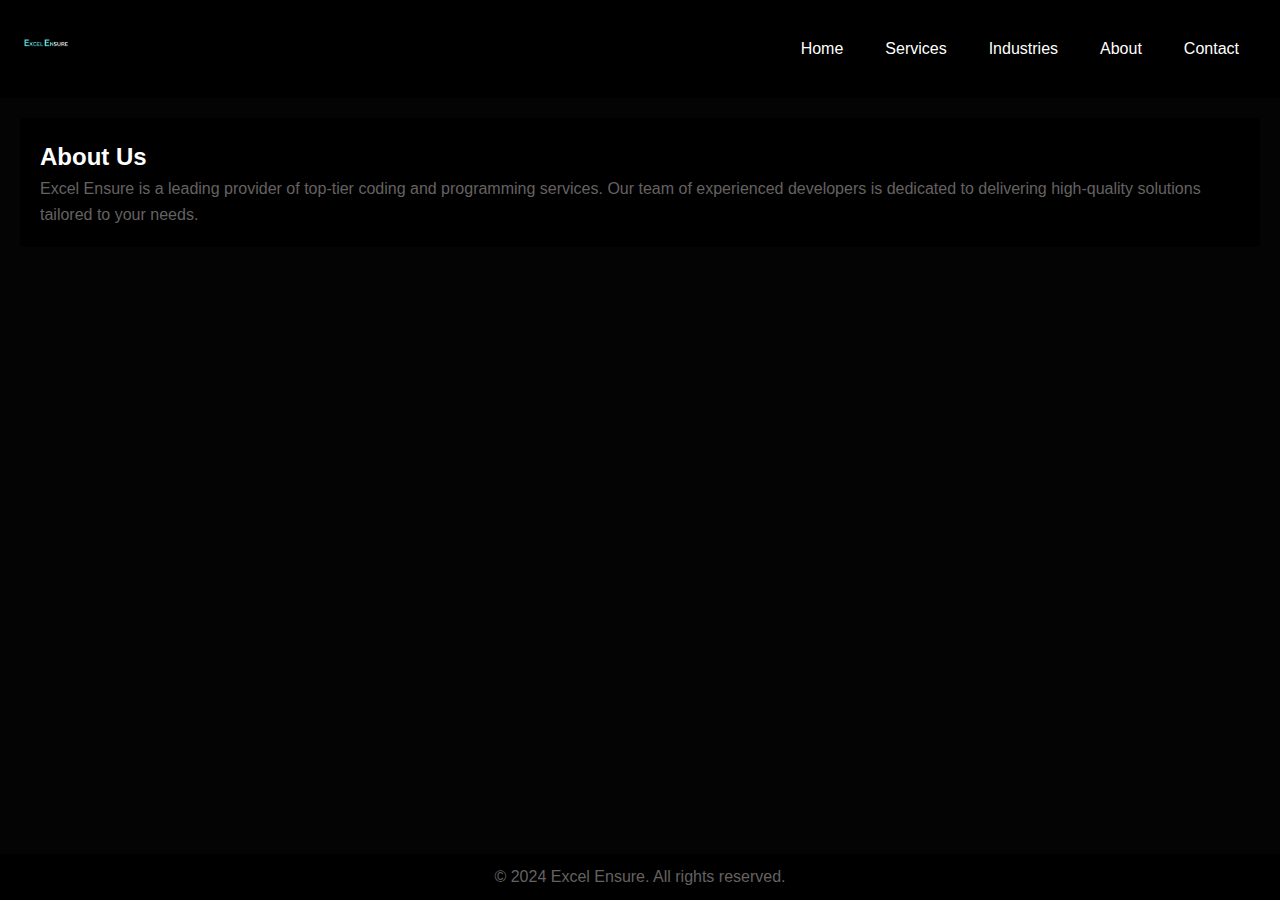
<file: page/about/index.html>
<!DOCTYPE html>
<html lang="en">

<head>
    <meta charset="UTF-8">
    <meta name="viewport" content="width=device-width, initial-scale=1.0">
    <title>Excel Ensure - Coding Services</title>
    <link rel="stylesheet" href="/css/styles.css">
    <link rel="icon" href="/media/E.png" type="image/x-icon">
</head>

<body>
    <header>
        <a href="/">
            <img src="/media/E.png" alt="Logo" style="height: 50px;">
        </a>
        <nav class="navbar">
            <div class="navbar-toggle" id="navbar-toggle">
                &#9776; <!-- Hamburger icon -->
            </div>
            <ul class="navbar-menu" id="navbar-menu">
                <li><a href="/">Home</a></li>
                <li><a href="/page/services/">Services</a></li>
                <li><a href="/page/industries/">Industries</a></li>
                <li><a href="/page/about/">About</a></li>
                <li><a href="/page/contact/">Contact</a></li>
            </ul>
        </nav>
        
    </header>

    <main>
        

        <section id="about" class="about">
            <h2>About Us</h2>
            <p>Excel Ensure is a leading provider of top-tier coding and programming services. Our team of experienced developers is dedicated to delivering high-quality solutions tailored to your needs.</p>
        </section>

    </main>

    <footer>
        <p>&copy; 2024 Excel Ensure. All rights reserved.</p>
    </footer>

    <script>
        const toggleButton = document.getElementById('navbar-toggle');
        const navbarMenu = document.getElementById('navbar-menu');

        toggleButton.addEventListener('click', () => {
            navbarMenu.classList.toggle('active');
        });
    </script>
</body>

</html>
</file>
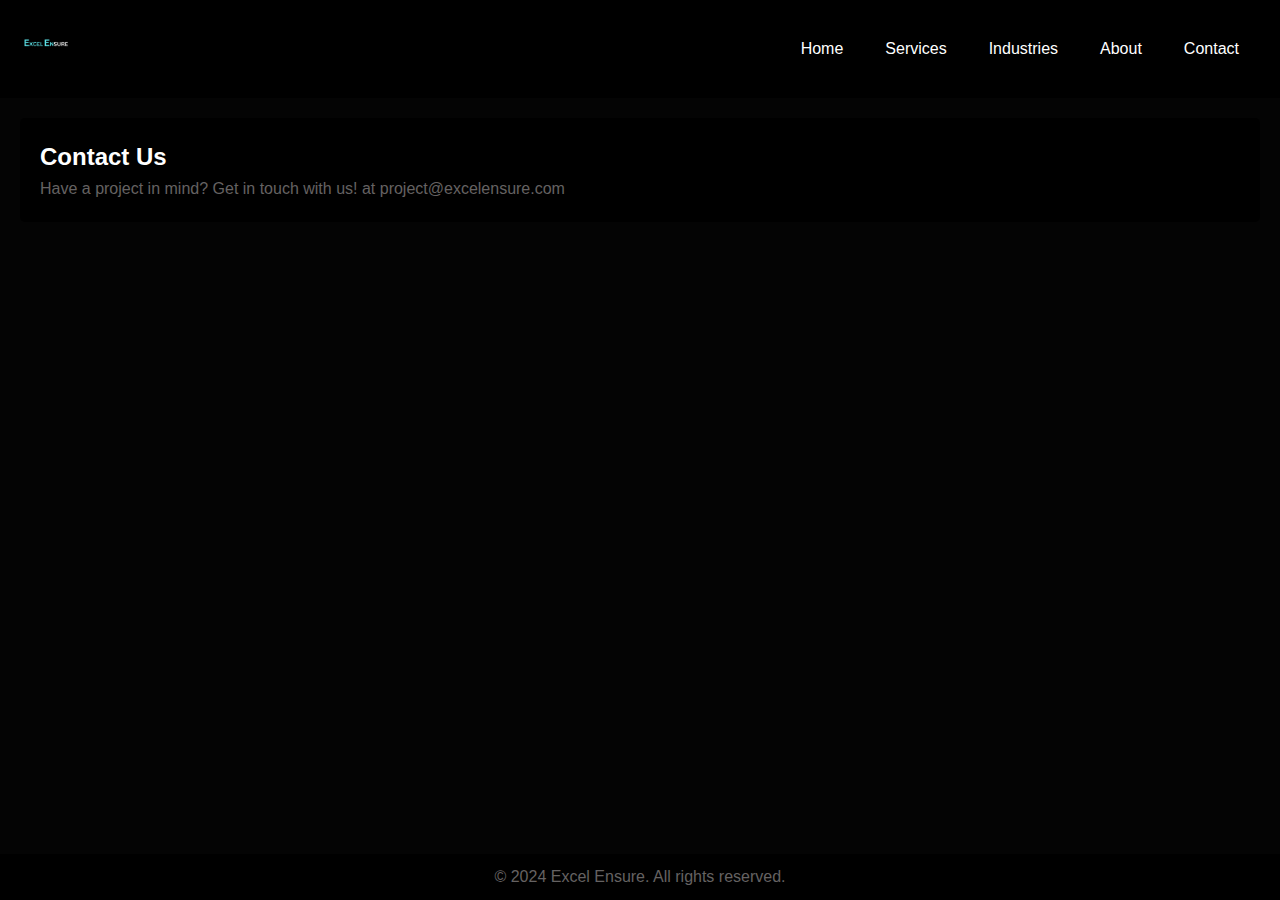
<file: page/contact/index.html>
<!DOCTYPE html>
<html lang="en">

<head>
    <meta charset="UTF-8">
    <meta name="viewport" content="width=device-width, initial-scale=1.0">
    <title>Excel Ensure - Coding Services</title>
    <link rel="stylesheet" href="/css/styles.css">
    <link rel="icon" href="/media/E.png" type="image/x-icon">
</head>

<body>
    <header>
        <a href="/">
            <img src="/media/E.png" alt="Logo" style="height: 50px;">
        </a>
        <nav class="navbar">
            <div class="navbar-toggle" id="navbar-toggle">
                &#9776; <!-- Hamburger icon -->
            </div>
            <ul class="navbar-menu" id="navbar-menu">
                <li><a href="/">Home</a></li>
                <li><a href="/page/services/">Services</a></li>
                <li><a href="/page/industries/">Industries</a></li>
                <li><a href="/page/about/">About</a></li>
                <li><a href="/page/contact/">Contact</a></li>
            </ul>
        </nav>
    </header>

    <main>
      

        <section id="contact" class="contact">
            <h2>Contact Us</h2>
            <p>Have a project in mind? Get in touch with us! at project@excelensure.com</p>
           
        </section>
    </main>

    <footer>
        <p>&copy; 2024 Excel Ensure. All rights reserved.</p>
    </footer>

    <script src="/js/scripts.js"></script>
</body>

</html>
</file>
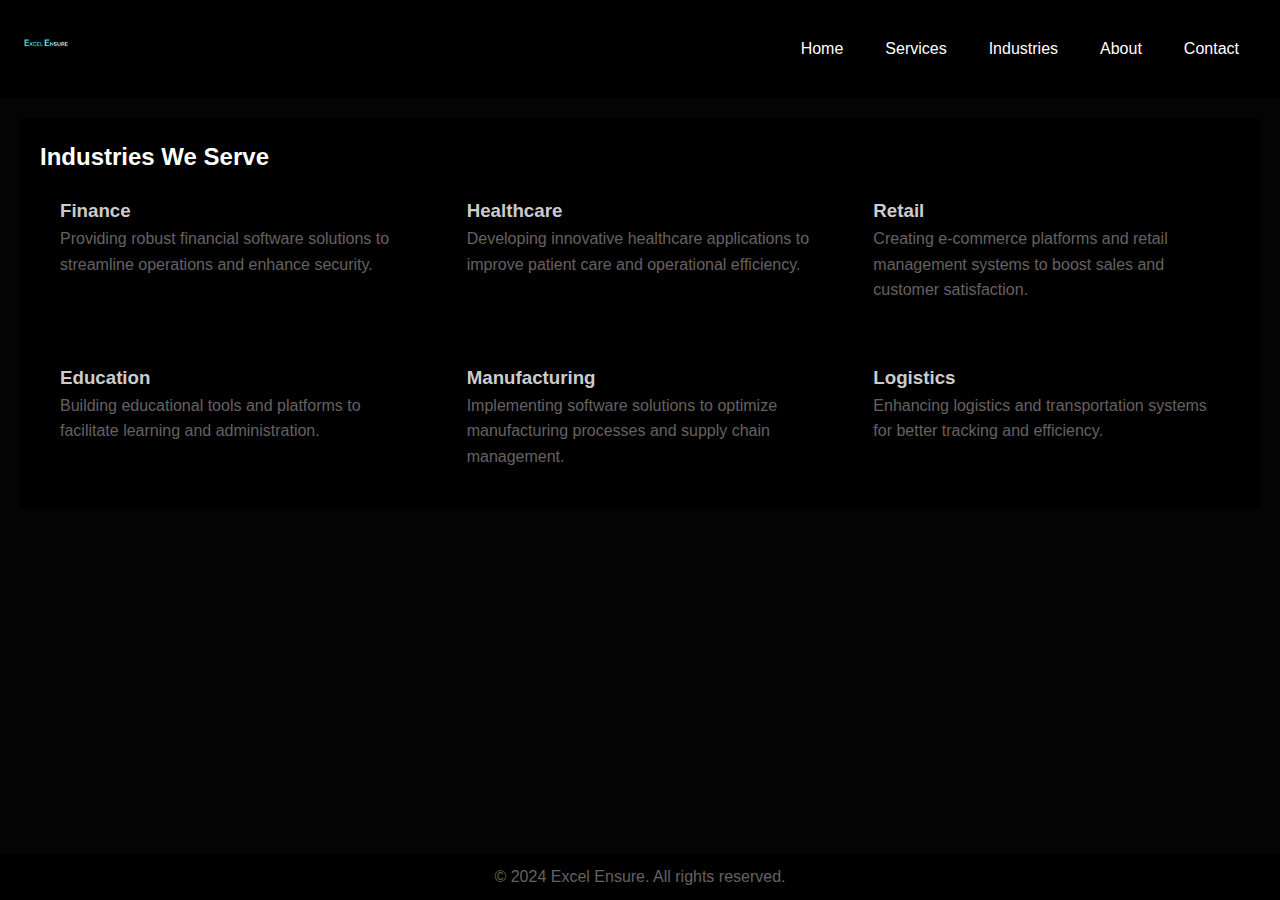
<file: page/industries/index.html>
<!DOCTYPE html>
<html lang="en">

<head>
    <meta charset="UTF-8">
    <meta name="viewport" content="width=device-width, initial-scale=1.0">
    <title>Excel Ensure - Coding Services</title>
    <link rel="stylesheet" href="/css/styles.css">
    <link rel="icon" href="/media/E.png" type="image/x-icon">
</head>

<body>
    <header>
        <a href="/">
            <img src="/media/E.png" alt="Logo" style="height: 50px;">
        </a>
        <nav class="navbar">
            <div class="navbar-toggle" id="navbar-toggle">
                &#9776; <!-- Hamburger icon -->
            </div>
            <ul class="navbar-menu" id="navbar-menu">
                <li><a href="/">Home</a></li>
                <li><a href="/page/services/">Services</a></li>
                <li><a href="/page/industries/">Industries</a></li>
                <li><a href="/page/about/">About</a></li>
                <li><a href="/page/contact/">Contact</a></li>
            </ul>
        </nav>
    </header>

    <main>
        

        <section id="industries" class="industries">
            <h2>Industries We Serve</h2>
            <div class="industry-list">
                <div class="industry-item">
                    <h3>Finance</h3>
                    <p>Providing robust financial software solutions to streamline operations and enhance security.</p>
                </div>
                <div class="industry-item">
                    <h3>Healthcare</h3>
                    <p>Developing innovative healthcare applications to improve patient care and operational efficiency.</p>
                </div>
                <div class="industry-item">
                    <h3>Retail</h3>
                    <p>Creating e-commerce platforms and retail management systems to boost sales and customer satisfaction.</p>
                </div>
                <div class="industry-item">
                    <h3>Education</h3>
                    <p>Building educational tools and platforms to facilitate learning and administration.</p>
                </div>
                <div class="industry-item">
                    <h3>Manufacturing</h3>
                    <p>Implementing software solutions to optimize manufacturing processes and supply chain management.</p>
                </div>
                <div class="industry-item">
                    <h3>Logistics</h3>
                    <p>Enhancing logistics and transportation systems for better tracking and efficiency.</p>
                </div>
            </div>
        </section>

        
       

    </main>

    <footer>
        <p>&copy; 2024 Excel Ensure. All rights reserved.</p>
    </footer>

    <script src="/js/scripts.js"></script>
</body>

</html>
</file>
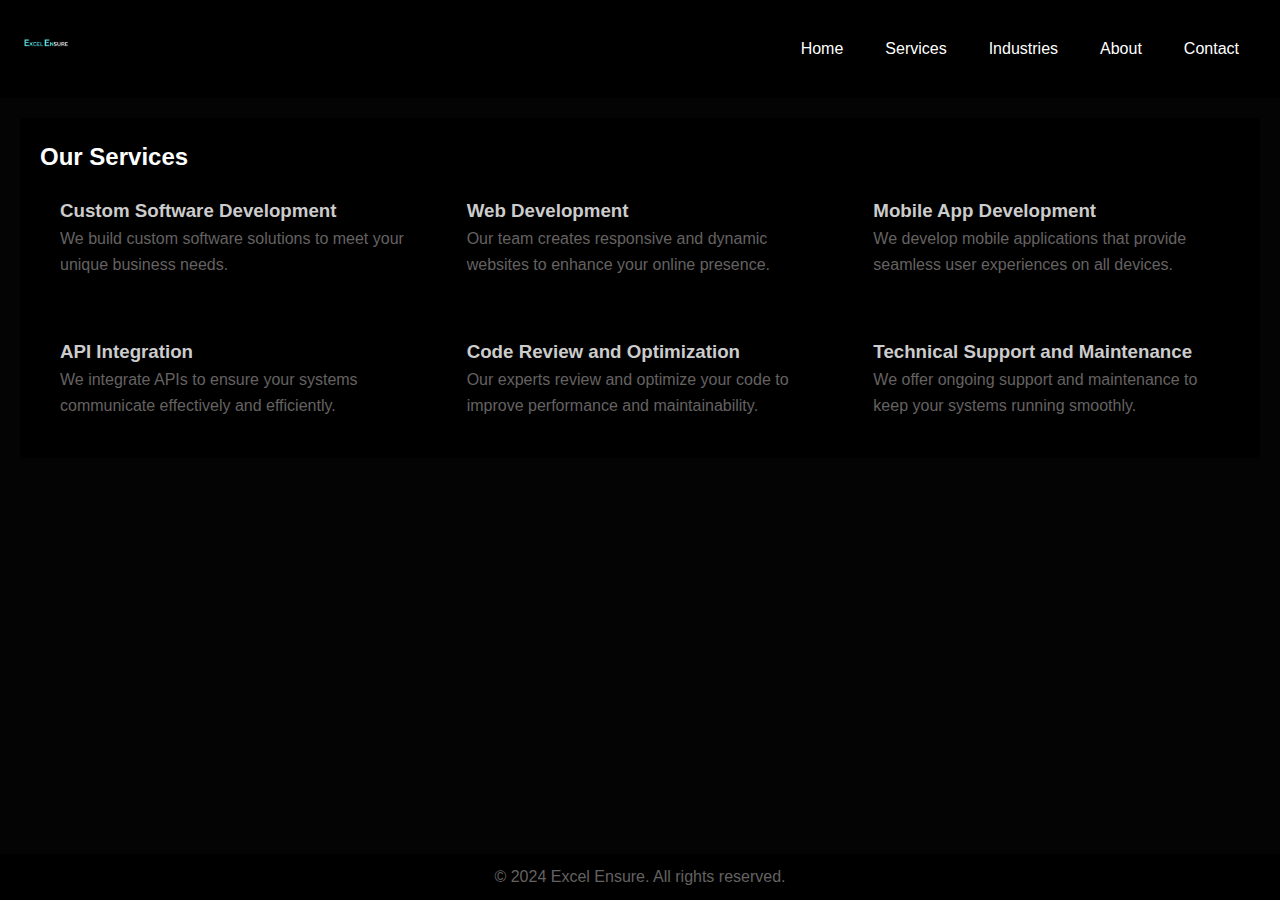
<file: page/services/index.html>
<!DOCTYPE html>
<html lang="en">

<head>
    <meta charset="UTF-8">
    <meta name="viewport" content="width=device-width, initial-scale=1.0">
    <title>Excel Ensure - Coding Services</title>
    <link rel="stylesheet" href="/css/styles.css">
    <link rel="icon" href="/media/E.png" type="image/x-icon">
</head>

<body>
    <header>
        <a href="/">
            <img src="/media/E.png" alt="Logo" style="height: 50px;">
        </a>
        <nav class="navbar">
            <div class="navbar-toggle" id="navbar-toggle">
                &#9776; <!-- Hamburger icon -->
            </div>
            <ul class="navbar-menu" id="navbar-menu">
                <li><a href="/">Home</a></li>
                <li><a href="/page/services/">Services</a></li>
                <li><a href="/page/industries/">Industries</a></li>
                <li><a href="/page/about/">About</a></li>
                <li><a href="/page/contact/">Contact</a></li>
            </ul>
        </nav>
    </header>

    <main>
        


        <section id="services" class="services">
            <h2>Our Services</h2>
            <div class="service-list">
                <div class="service-item">
                    <h3>Custom Software Development</h3>
                    <p>We build custom software solutions to meet your unique business needs.</p>
                </div>
                <div class="service-item">
                    <h3>Web Development</h3>
                    <p>Our team creates responsive and dynamic websites to enhance your online presence.</p>
                </div>
                <div class="service-item">
                    <h3>Mobile App Development</h3>
                    <p>We develop mobile applications that provide seamless user experiences on all devices.</p>
                </div>
                <div class="service-item">
                    <h3>API Integration</h3>
                    <p>We integrate APIs to ensure your systems communicate effectively and efficiently.</p>
                </div>
                <div class="service-item">
                    <h3>Code Review and Optimization</h3>
                    <p>Our experts review and optimize your code to improve performance and maintainability.</p>
                </div>
                <div class="service-item">
                    <h3>Technical Support and Maintenance</h3>
                    <p>We offer ongoing support and maintenance to keep your systems running smoothly.</p>
                </div>
            </div>
        </section>

        
       

    </main>

    <footer>
        <p>&copy; 2024 Excel Ensure. All rights reserved.</p>
    </footer>

    <script src="/js/scripts.js"></script>
</body>

</html>
</file>
<file: css/styles.css>
:root {
    --primary-bg-color: rgb(3, 3, 3);
    --secondary-bg-color: #000000;
    --primary-text-color: #ffffff;
    --secondary-text-color: #cccccc;
    --border-color: #cccccc;
    --button-bg-color: #000000;
    --button-hover-bg-color: #333333;
    --button-text-color: #ffffff;
    --box-shadow-color: rgba(0, 0, 0, 0.1);
}

/* General reset */
* {
    margin: 0;
    padding: 0;
    box-sizing: border-box;
}

html, body {
    height: 100%;
    margin: 0;
}


/* Body styling */
body {
    display: flex;
    flex-direction: column;
    font-family: Arial, sans-serif;
    line-height: 1.6;
    color: var(--primary-text-color);
    background-color: var(--primary-bg-color);
}

/* Container styling */
.container {
    flex: 1;
    display: flex;
    flex-direction: column;
    padding: 20px;
    background-color: var(--secondary-bg-color);
    border-radius: 5px;
    color: var(--secondary-text-color);
}

/* Main content styling */
main {
    padding: 20px;
    flex: 1;
}


/* Header styling */
header {
    display: flex;
    justify-content: space-between;
    align-items: center;
    padding: 20px;
    background-color: var(--secondary-bg-color);
    color: var(--primary-text-color);
    position: relative;
}

header img {
    height: 50px;
}

.navbar {
    background-color: #000000;
    overflow: hidden;
}



.navbar-toggle {
    display: none;
    font-size: 24px;
    color: white;
    padding: 14px 16px;
    cursor: pointer;
}
.navbar-menu {
    list-style-type: none;
    padding: 0;
    display: flex;
    justify-content: flex-end;
    margin: 0;
}
.navbar-menu li {
    padding: 14px 16px;
     text-align: center;
}
.navbar-menu li a {
    color: white;
    text-decoration: none;
    padding: 5px;
    transition: background-color 0.2s ease, color 0.1s ease;
}
.navbar-menu li a:hover {
    background-color: var(--button-hover-bg-color);
    color: var(--button-text-color);
}



/* Service and Industry lists */
.service-list, .industry-list {
    display: flex;
    flex-wrap: wrap;
    gap: 20px;
}

.service-item, .industry-item {
    flex: 1 1 calc(33.333% - 20px);
    background-color: var(--secondary-bg-color);
    padding: 20px;
    border-radius: 5px;
    box-shadow: 0 0 10px var(--box-shadow-color);
}

/* Form styling */
form {
    display: flex;
    flex-direction: column;
    gap: 10px;
}

input, textarea {
    padding: 10px;
    border: 1px solid var(--border-color);
    border-radius: 5px;
}

/* Button styling */
button {
    padding: 10px 20px;
    background-color: var(--button-bg-color);
    color: var(--button-text-color);
    border: none;
    border-radius: 5px;
    cursor: pointer;
}

button:hover {
    background-color: var(--button-hover-bg-color);
}


html {
    scroll-behavior: smooth;
}


/* General reset */
* {
    margin: 0;
    padding: 0;
    box-sizing: border-box;
}

/* Body styling */
body {
    font-family: Arial, sans-serif;
    line-height: 1.6;
    color: #ffffff;
    background-color: rgb(4, 4, 4);

}

/* Header styling */
header {
    display: flex;
    justify-content: space-between;
    align-items: center;
    padding: 20px;
    background-color: #000;
    color: #fff;
}

header img {
    height: 50px;
}



/* Hero section styling */
.hero {
    background: url('media/hero-bg.jpg') no-repeat center center/cover;
    color: #fff;
    padding: 100px 20px;
    text-align: center;
}

.hero-content {
    max-width: 600px;
    margin: 0 auto;
}

.hero .btn {
    display: inline-block;
    padding: 10px 20px;
    background-color: #333;
    color: #fff;
    text-decoration: none;
    border-radius: 5px;
    transition: background-color 0.3s ease;
}

.hero .btn:hover {
    background-color: #000;
}


section {
    margin-bottom: 40px;
}

h1, h2 {
    color: #ffffff;
}

p {
    color: #656262;
    line-height: 1.6;
}

.about, .services, .industries, .contact {
    padding: 20px;
    background-color: #000000;
    border-radius: 5px;
    color: #ccc;
}

.service-list, .industry-list {
    display: flex;
    flex-wrap: wrap;
    gap: 20px;
}

.service-item, .industry-item {
    flex: 1 1 calc(33.333% - 20px);
    background-color: #000000;
    padding: 20px;
    border-radius: 5px;
    box-shadow: 0 0 10px rgba(0, 0, 0, 0.1);
}

form {
    display: flex;
    flex-direction: column;
    gap: 10px;
}

input, textarea {
    padding: 10px;
    border: 1px solid #ccc;
    border-radius: 5px;
}

button {
    padding: 10px 20px;
    background-color: #000;
    color: #fff;
    border: none;
    border-radius: 5px;
    cursor: pointer;
}

button:hover {
    background-color: #333;
}

/* Footer styling */
footer {
    text-align: center;
    padding: 10px 0;
    background-color: #000;
    color: #fff;
    width: 100%;
    bottom: 0;
}


@media (max-width: 700px) {
    .navbar-menu {
        display: none; /* Hide the menu by default on smaller screens */
        flex-direction: column; /* Stack items vertically */
        position: absolute; /* Overlay the menu */
        background-color: #090909;
        width: 100%; /* Full width */
        top: 100%; /* Position below the navbar */
        left: 0; /* Align to the left */
        z-index: 1; /* Ensure it appears above other content */
    }
    .navbar-menu.active {
        display: flex;
    }
    .navbar-toggle {
        display: block;
    }
}
</file>
